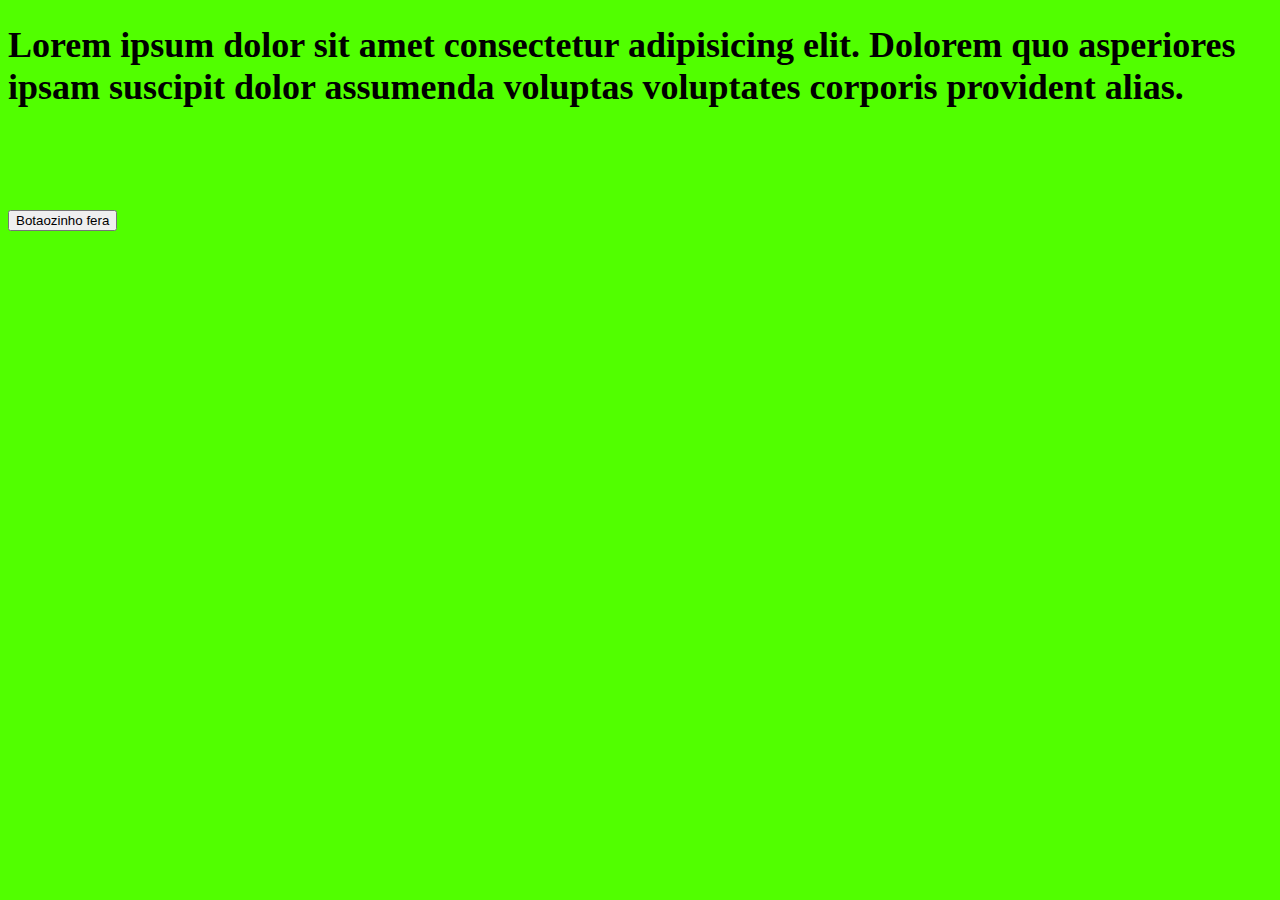
<file: index.html>
<!DOCTYPE html>
<html lang="en">
<head>
    <meta charset="UTF-8">
    <meta http-equiv="X-UA-Compatible" content="IE=edge">
    <meta name="viewport" content="width=device-width, initial-scale=1.0">
    <link href="./estilo.css" rel="stylesheet">
    <title>Exemplo</title>
</head>
<body>
    <h1>
        Lorem ipsum dolor sit amet consectetur adipisicing elit. Dolorem quo asperiores ipsam suscipit dolor assumenda voluptas voluptates corporis provident alias.

        <br>
        <br>
        <br>
        <button > Botaozinho fera</button>
    </h1>
</body>
</html>
</file>
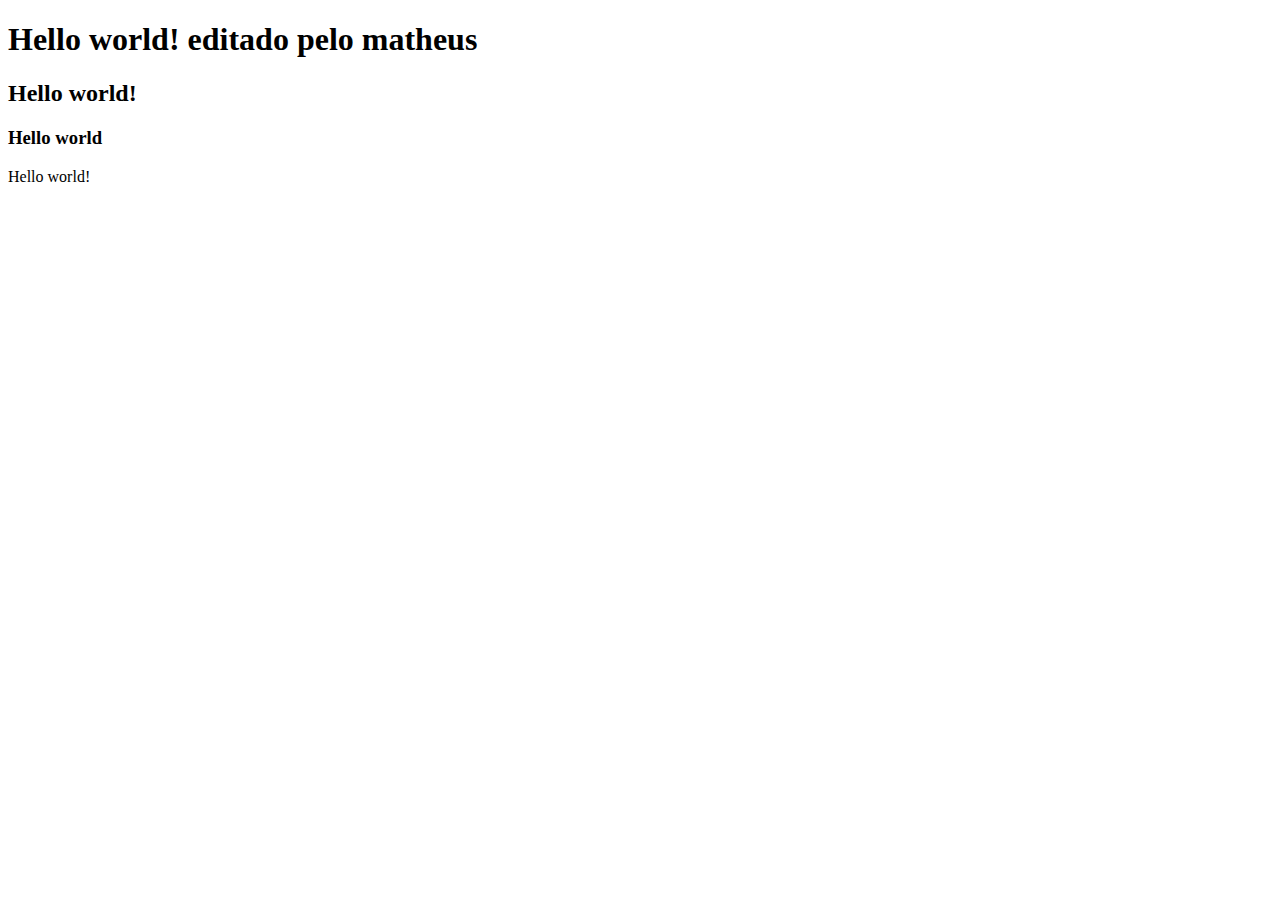
<file: pagina.html>
<!DOCTYPE html>
<html lang="en">
<head>
    <meta charset="UTF-8">
    <meta http-equiv="X-UA-Compatible" content="IE=edge">
    <meta name="viewport" content="width=device-width, initial-scale=1.0">
    <title>Pagina redirecionada</title>
</head>
<body>
    <h1>Hello world! editado pelo matheus</h1>
    <h2>Hello world!</h2>
    <h3>Hello world</h3>
    Hello world!
</body>
</html>
</file>
<file: estilo.css>
body{
    background-color: rgb(81, 255, 0);
    font-size: large;
}
</file>
